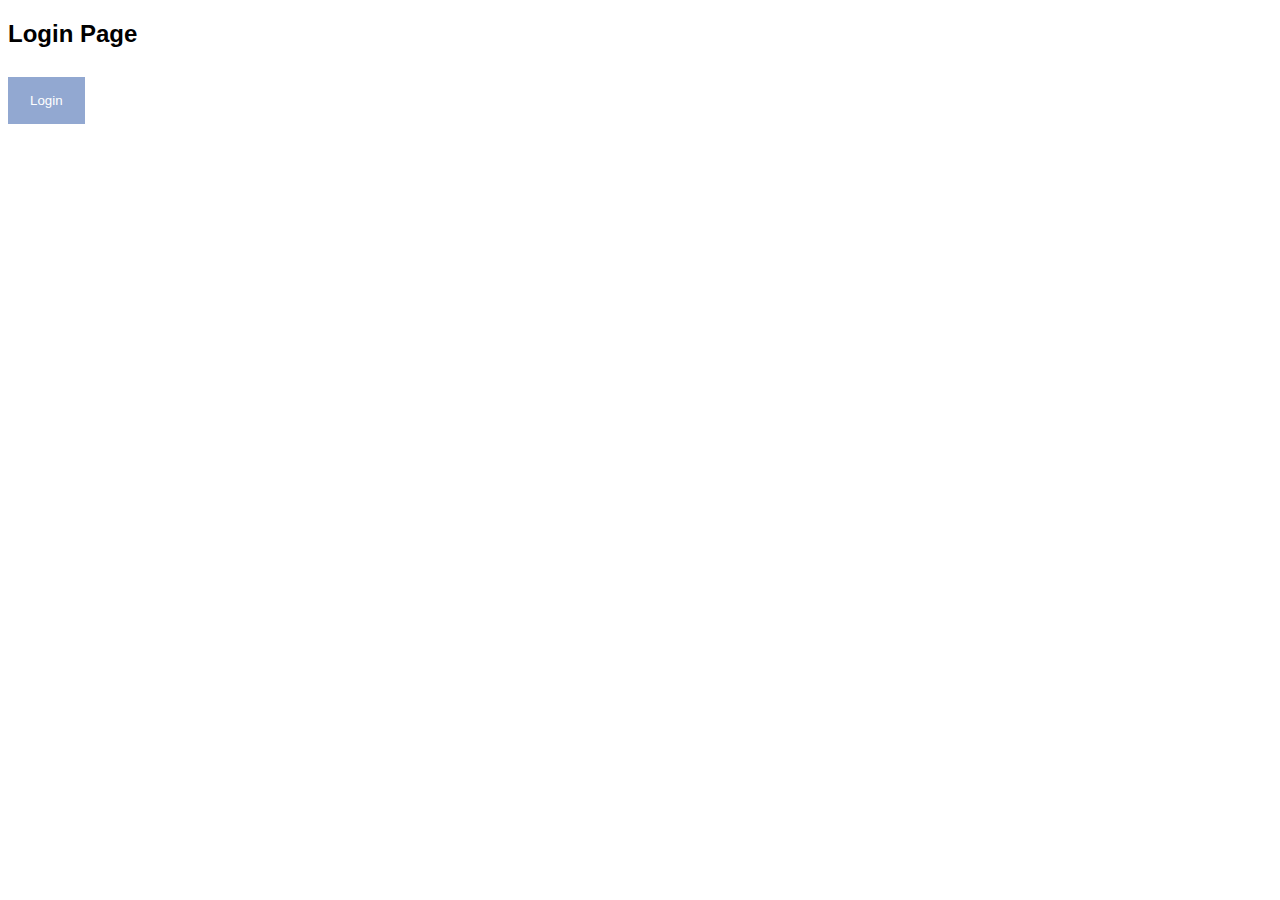
<file: Group11-Lab6/index1.html/Login page.html>
<!DOCTYPE html>
<html>
<head>
<meta name="viewport" content="width=device-width, initial-scale=1">


<style>
body {font-family: Arial, Helvetica, sans-serif;}

/* Full-width input fields */
input[type=text], input[type=password] {
  width: 100%;
  padding: 14px 22px;
  margin: 9px 0;
  display: inline-block;
  border: 1px solid #ccc;
  box-sizing: border-box;
}

/*  style for all buttons */
button {
  background-color: #92a8d1;
  color: white;
  padding: 16px 22px;
  margin: 9px 0;
  border: none;
  cursor: pointer;
  width: 100%;
}

button:hover {
  opacity: 0.8;
}

/* Extra styles for the cancel button */
.cancelbtn {
  width: auto;
  padding: 12px 20px;
  background-color: #f44336;
}

/* position the close button */
.imgcontainer{
  text-align: center;
  margin: 22px 0 10px 0;
  position: relative;
}

.container {
  padding: 14px;
}

span.psw {
  float: right;
  padding-top: 14px;
}

/* The Modal (background) */
.modal {
  display: none; /* Hidden by default */
  position: fixed; /* Stay in place */
  z-index: 1; /* Sit on top */
  left: 0;
  top: 0;
  width: 100%; /* Full width */
  height: 100%; /* Full height */
  overflow: auto; /* Enable scroll if needed */
  background-color: rgb(0,0,0); /* Fallback color */
  background-color: rgba(0,0,0,0.4); /* Black w/ opacity */
  padding-top: 60px;
}

/* Modal Content/Box */
.modal-content {
  background-color: #fefefe;
  margin: 5% auto 15% auto; /* 5% from the top, 15% from the bottom and centered */
  border: 1px solid #888;
  width: 80%; /* Could be more or less, depending on screen size */
}

/* The Close Button (x) */
.close {
  position: absolute;
  right: 25px;
  top: 0;
  color: #000;
  font-size: 35px;
  font-weight: bold;
}

.close:hover,
.close:focus {
  color: red;
  cursor: pointer;
}

/* Add Zoom Animation */
.animate {
  -webkit-animation: animatezoom 0.6s;
  animation: animatezoom 0.6s
}

@-webkit-keyframes animatezoom {
  from {-webkit-transform: scale(0)} 
  to {-webkit-transform: scale(1)}
}
  
@keyframes animatezoom {
  from {transform: scale(0)} 
  to {transform: scale(1)}
}

/* Change styles for span and cancel button on extra small screens */
@media screen and (max-width: 300px) {
  span.psw {
     display: block;
     float: none;
  }
  .cancelbtn {
     width: 100%;
  }
}
/*link style*/
a:link {
  text-decoration: none;
}

a:visited {
  text-decoration: none;
}

a:hover {
  text-decoration: underline;
}

a:active {
  text-decoration: underline;
}
</style>
</head>
<body>

<h2>Login Page</h2>

<button onclick="document.getElementById('id01').style.display='block'" style="width:auto;">Login</button>

<div id="id01" class="modal">
  
  <form class="modal-content animate" action="/action_page.php" method="post">
    <div class="imgcontainer">
      <span onclick="document.getElementById('id01').style.display='none'" class="close" title="Close Modal">&times;</span>
     
    </div>

    <div class="container">
      <label for="uname"><b>Email</b></label>
      <input type="text" placeholder="Email" name="email" required>

      <label for="psw"><b>Password</b></label>
      <input type="password" placeholder="Enter Password" name="psw" required>
        
      <button type="submit">Login</button>
      <label>
        <input type="checkbox" checked="checked" name="remember"> Remember me
      </label>
    </div>

    
<p><b><a href="signup.html">SignUp Page</a></li></b></p>

    
<p><b><a href="Recover Access.html">Recover Access</a></li></b></p>


    <div class="container" style="background-color:#f1f1f1">
      <button type="button" onclick="document.getElementById('id01').style.display='none'" class="cancelbtn">Cancel</button>
     
     
  
    </div>
  </form>
</div>

<script>
// Get the modal
var modal = document.getElementById('id01');

// When the user clicks anywhere outside of the modal, close it
window.onclick = function(event) {
    if (event.target == modal) {
        modal.style.display = "none";
    }
}
</script>


</body>
</html>
</file>
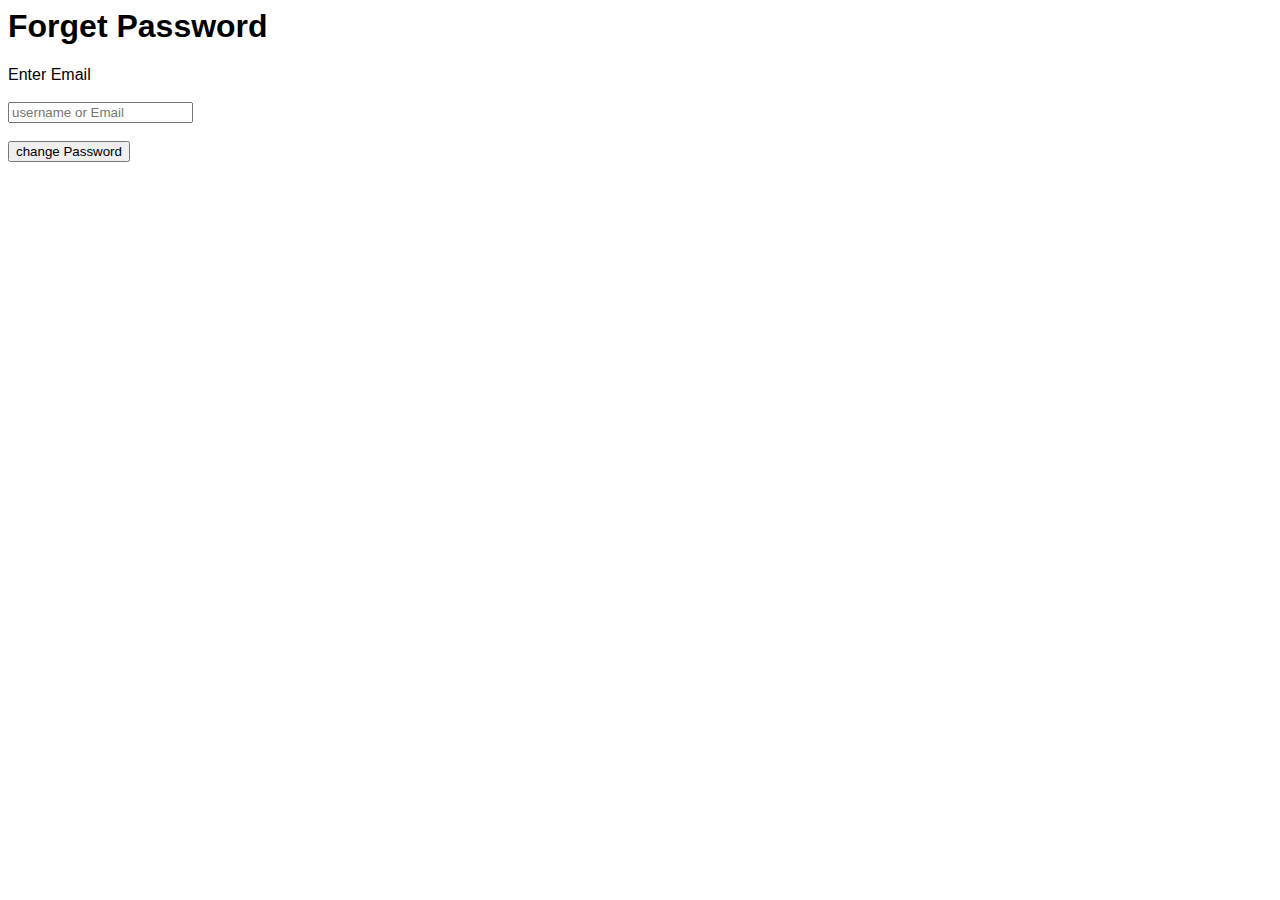
<file: Group11-Lab6/index1.html/Recover Access.html>
<html>
<head>
<meta name="viewport" content="width=device-width, initial-scale=1">

</head>
<style>
body {font-family: Arial, Helvetica, sans-serif;}
* {box-sizing: border-box;}


/* The popup form - hidden by default */
.form-popup {
  display: none;
  position: fixed;
  bottom: 0;
  right: 15px;
  border: 3px solid #f1f1f1;
  z-index: 9;
}

/* Add styles to the form container */
.form-container {
  max-width: 300px;
  padding: 10px;
  background-color: white;
}

/* Full-width input fields */
.form-container input[type=text], .form-container input[type=password] {
  width: 100%;
  padding: 15px;
  margin: 5px 0 22px 0;
  border: none;
  background: #f1f1f1;
}

/* When the inputs get focus, do something */
.form-container input[type=text]:focus, .form-container input[type=password]:focus {
  background-color: #ddd;
  outline: none;
}

/* Set a style for the submit/login button */
.form-container .btn {
  background-color: #4CAF50;
  color: white;
  padding: 16px 20px;
  border: none;
  cursor: pointer;
  width: 100%;
  margin-bottom:10px;
  opacity: 0.8;
}

/* Add a red background color to the cancel button */
.form-container .cancel {
  background-color: red;
}

/* Add some hover effects to buttons */
.form-container .btn:hover, .open-button:hover {
  opacity: 1;
}
</style>
<body>

<div id="sc-password">
        <h1>Forget Password</h1>
        <div class="sc-container">
        <label> Enter Email</label>
        <br><br><input type="text" placeholder="username or Email" required />
       

         </div>
          


 <br><button class="open-button" onclick="openForm()">change Password</button>
<div class="form-popup" id="myForm">
  <form action="/action_page.php" class="form-container">
    <h1>Change password</h1>
   
    
    
    <form method="post" action="">

<label for="newPassword">New Password:</label>
<input type="password" id="newPassword" name="newPassword" title="New password"  required/>

<br><br><label for="confirmPassword">Confirm Password:</label>
<input type="password" id="confirmPassword" name="confirmPassword" title="Confirm new password" required />


<p class="form-actions">
<input type="submit" value="Change Password" title="Change password" />
</p>

</form>

  

    
</div>

<script>
function openForm() {
  document.getElementById("myForm").style.display = "block";
}

function closeForm() {
  document.getElementById("myForm").style.display = "none";
}
</script>

</body>
</html>
</file>
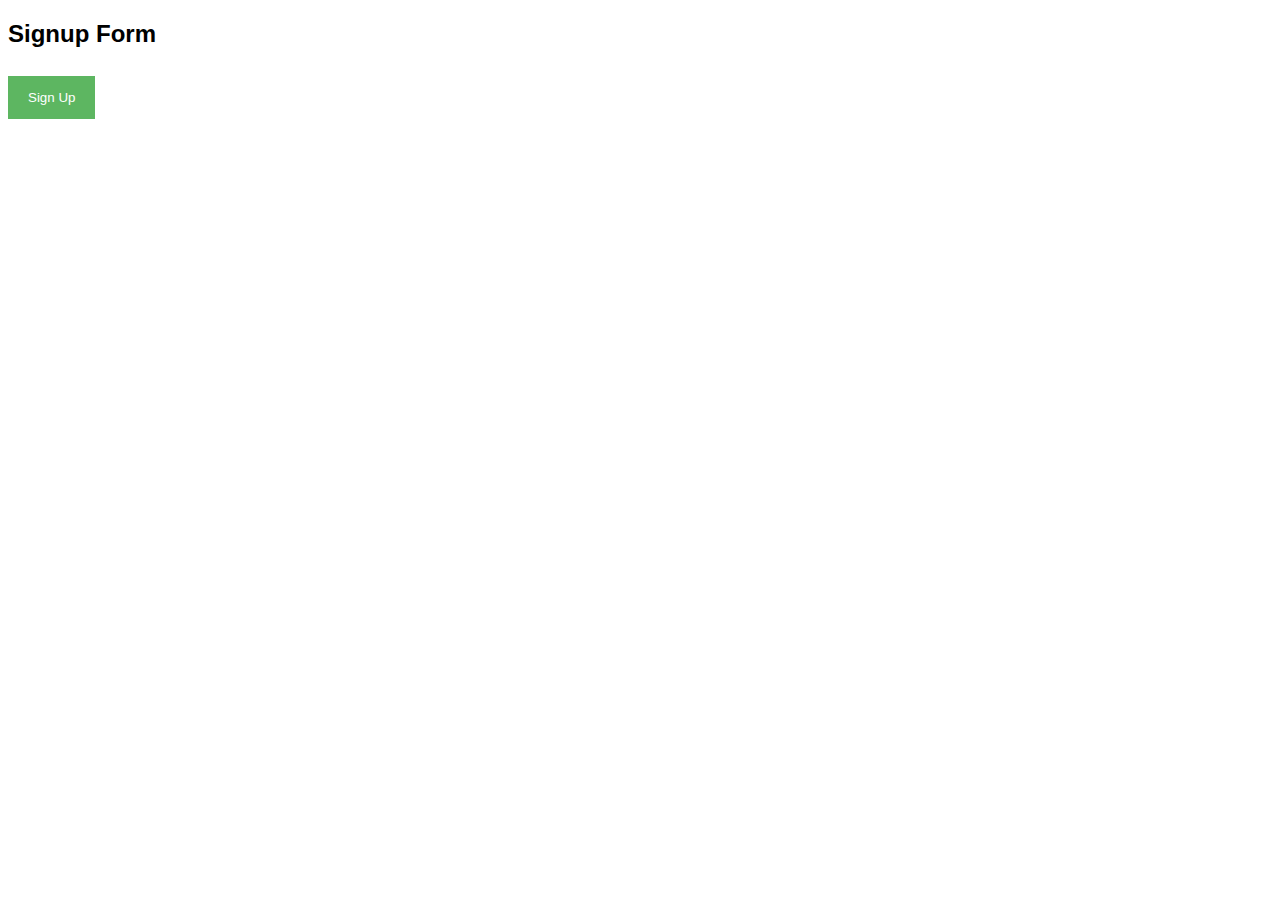
<file: Group11-Lab6/index1.html/signup.html>
<!DOCTYPE html>
<html>
<style>
body {font-family: Arial, Helvetica, sans-serif;}
* {box-sizing: border-box;}

/* Full-width input fields */
input[type=text], input[type=password] {
  width: 100%;
  padding: 15px;
  margin: 5px 0 22px 0;
  display: inline-block;
  border: none;
  background: #f1f1f1;
}

/* Add a background color when the inputs get focus */
input[type=text]:focus, input[type=password]:focus {
  background-color: #ddd;
  outline: none;
}

/* Set a style for all buttons */
button {
  background-color: #4CAF50;
  color: white;
  padding: 14px 20px;
  margin: 8px 0;
  border: none;
  cursor: pointer;
  width: 100%;
  opacity: 0.9;
}

button:hover {
  opacity:1;
}

/* Extra styles for the cancel button */
.cancelbtn {
  padding: 14px 20px;
  background-color: #f44336;
}

/* Float cancel and signup buttons and add an equal width */
.cancelbtn, .signupbtn {
  float: left;
  width: 50%;
}

/* Add padding to container elements */
.container {
  padding: 16px;
}

/* The Modal (background) */
.modal {
  display: none; /* Hidden by default */
  position: fixed; /* Stay in place */
  z-index: 1; /* Sit on top */
  left: 0;
  top: 0;
  width: 100%; /* Full width */
  height: 100%; /* Full height */
  overflow: auto; /* Enable scroll if needed */
  background-color: #474e5d;
  padding-top: 50px;
}

/* Modal Content/Box */
.modal-content {
  background-color: #fefefe;
  margin: 5% auto 15% auto; /* 5% from the top, 15% from the bottom and centered */
  border: 1px solid #888;
  width: 80%; /* Could be more or less, depending on screen size */
}

/* Style the horizontal ruler */
hr {
  border: 1px solid #f1f1f1;
  margin-bottom: 25px;
}
 
/* The Close Button (x) */
.close {
  position: absolute;
  right: 35px;
  top: 15px;
  font-size: 40px;
  font-weight: bold;
  color: #f1f1f1;
}

.close:hover,
.close:focus {
  color: #f44336;
  cursor: pointer;
}

/* Clear floats */
.clearfix::after {
  content: "";
  clear: both;
  display: table;
}

/* Change styles for cancel button and signup button on extra small screens */
@media screen and (max-width: 300px) {
  .cancelbtn, .signupbtn {
     width: 100%;
  }
}
</style>
<body>

<h2> Signup Form</h2>

<button onclick="document.getElementById('id01').style.display='block'" style="width:auto;">Sign Up</button>

<div id="id01" class="modal">
  <span onclick="document.getElementById('id01').style.display='none'" class="close" title="Signup">&times;</span>
  <form class="modal-content" action="/action_page.php">
    <div class="container">
      <h1>Sign Up</h1>
      <p>Please fill in this form to create an account.</p>
      <hr>
      <label for="email"><b>Email</b></label>
      <input type="text" placeholder="Enter Email" name="email" required>

      <label for="psw"><b>Password</b></label>
      <input type="password" placeholder="Enter Password" name="psw" required>

      <label for="psw-repeat"><b>Password Confirmation</b></label>
      <input type="password" placeholder="confirmPassword" name="psw-confirm" required>
      



          <label for="fbirthday">Birthday:</label>
    <input type="date" id='fbirthday' name="birthday" required>
    
  <br><br> <label for="fAddress">Address:</label>
    <input type="data" id='fAddress' name="Address" required>
    
      <br><br><label for=""fStreerNo.>StreetNo.:</label>
    <input type="data" id='fStreetNo.' name="StreetNo." required>
    
    <br><br> <label for="fstreetname">StreetName:</label>
    <input type="data" id='fstreetname' name="Streetname" required>
     
     <br><br><label for="fcomplement">Complement:</label>
    <input type="data" id='fcomplement' name="complement" required>
      
      <br><br><label for="fcity">City:</label>
    <input type="data" id='fcity' name="City" required>
      <br><br><label for="fprovince">Province/State:</label>
    <input type="data" id='fprovince' name="province" required>
      

<br><br><label for="fcountry">Country:</label>
 
   

<select id="country" name="country"   required>
          
             <option value="australia">Australia</option>
 
          <option value="canada">Canada</option>
          <option value="usa">USA</option>
           <option value="India">India</option>
                
        </select>

      <br><br><label for="fpostal Code">Postal Code/Zip:</label>
    <input type="data" id='fpostal Code' name="postal code" required>
      


      <label>
        <input type="checkbox" checked="checked" name="remember" style="margin-bottom:15px"> Remember me
      </label>

      <p>By creating an account you agree to our <a href="#" style="color:dodgerblue">Terms & Privacy</a>.</p>

      <div class="clearfix">
        <button type="button" onclick="document.getElementById('id01').style.display='none'" class="cancelbtn">Cancel</button>
        <button type="submit" class="signupbtn">Sign Up</button>
      </div>
    </div>
  </form>
</div>

<script>
// Get the modal
var modal = document.getElementById('id01');

// When the user clicks anywhere outside of the modal, close it
window.onclick = function(event) {
  if (event.target == modal) {
    modal.style.display = "none";
  }
}
</script>

</body>
</html>
</file>
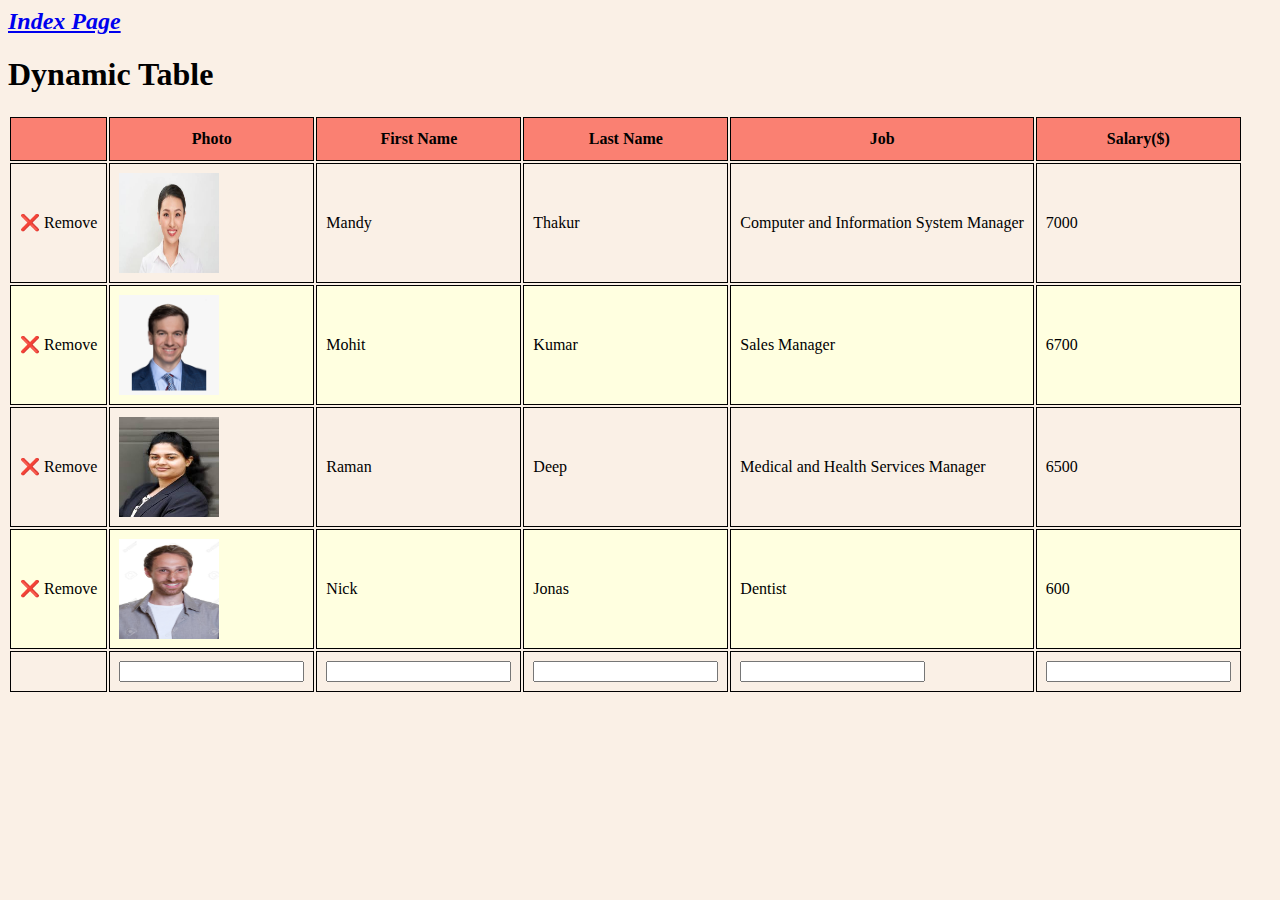
<file: Group11-Lab6/index2.html/dynamic Table.html>
<html>
    <head>

  <h2><a href="index Page.html"><i>Index Page</i></a></h2>
     
    </head>
    <body onload="refresh_table()">
    
    <script>

        var data =[
            { image: "images/img1.jpg", fname: "Mandy", lname: "Thakur", job: "Computer and Information System Manager", salary:"7000" },
            { image: "images/img2.png", fname: "Mohit", lname: "Kumar", job: "Sales Manager", salary:"6700"  },
            { image: "images/img3.jpg", fname: "Raman", lname: "Deep", job: "Medical and Health Services Manager	", salary:"6500"  },
            { image: "images/img4.jpg", fname: "Nick", lname: "Jonas", job: "Dentist", salary:"600"  }
        ];
        
        
        function create_row(i,f,l,j,s,index){
            var row = ""
            row += "<tr class='w1' id='" + index + "'>\n"
            row += "<td onclick='remove_person(" + index + ")'>❌ Remove</td>\n"
            row += "<td>" + "<img src='" + i + "' height=100px width=100px>" + "</td>\n"
            row += "<td>" + f + "</td>\n"
            row += "<td>" + l + "</td>\n"
            row += "<td>" + j + "</td>\n"
            row += "<td>" + s + "</td>\n"
            row += "</tr>"
            return row
        } 

        function refresh_table(){
            var code_snippet =""
            for(var index in data)
                code_snippet += create_row(data[index].image,data[index].fname,data[index].lname,data[index].job,data[index].salary, index)

            var table = document.querySelector('#my_table')
            table.innerHTML = code_snippet
        }

        function remove_person(index){
            data.splice(index, 1)
            refresh_table()
        }

        function onEnterUp(event){
            if(event.code !== 'Enter') return;
            var im= document.getElementById("img")
            var fn = document.getElementById("fName")
            var ln = document.getElementById("lName")
            var jobs = document.getElementById("job")
            var sal = document.getElementById("slry")
            var element={};
            element.image=im.value;
            element.fname=fn.value;
            element.lname=ln.value;
            element.job=jobs.value;
            element.salary=sal.value;

            data.push(element);
            im.value = ""
            fn.value = ""
            ln.value = ""
            jobs.value = ""
            sal.value = ""
            refresh_table()
        }

    </script>
    
    <table>
        <h1>Dynamic Table</h1>
        <thead>
            <th></th>
            <th>Photo</th>
            <th>First Name</th>
            <th>Last Name</th>
            <th>Job</th>
            <th>Salary($)</th>
        </thead>
        <tbody id='my_table'></tbody>
        <tfoot>
            <tr onkeyup="onEnterUp(event)">
                <td></td>
                <td><input name="img" id="img" type="text"></td>
                <td><input name="fName" id="fName" type="text"></td>
                <td><input name="lName" id="lName" type="text"></td>
                <td><input name="job" id="job" type="text"></td>
                <td><input name="slry" id="slry" type="text"></td>
           </tr>
        </tfoot>
    </table>

    </body>
<style>


{
  font-family: "Trebuchet MS", Arial, Helvetica, sans-serif;
  border-collapse: collapse;
  width: 100%;
}

body{
background-color: #FAF0E6;
}

 td,  th {
  border: 1px solid black;
  padding: 9px;
}

 tr:nth-child(even){background-color: #FFFFE0;}

 tr:hover {background-color:  #FAEBD7;}

th {
  padding-top: 12px;
  padding-bottom: 12px;
  text-align: middle;
  background-color:#FA8072;
  color: dark purple;
}
</html>
</file>
